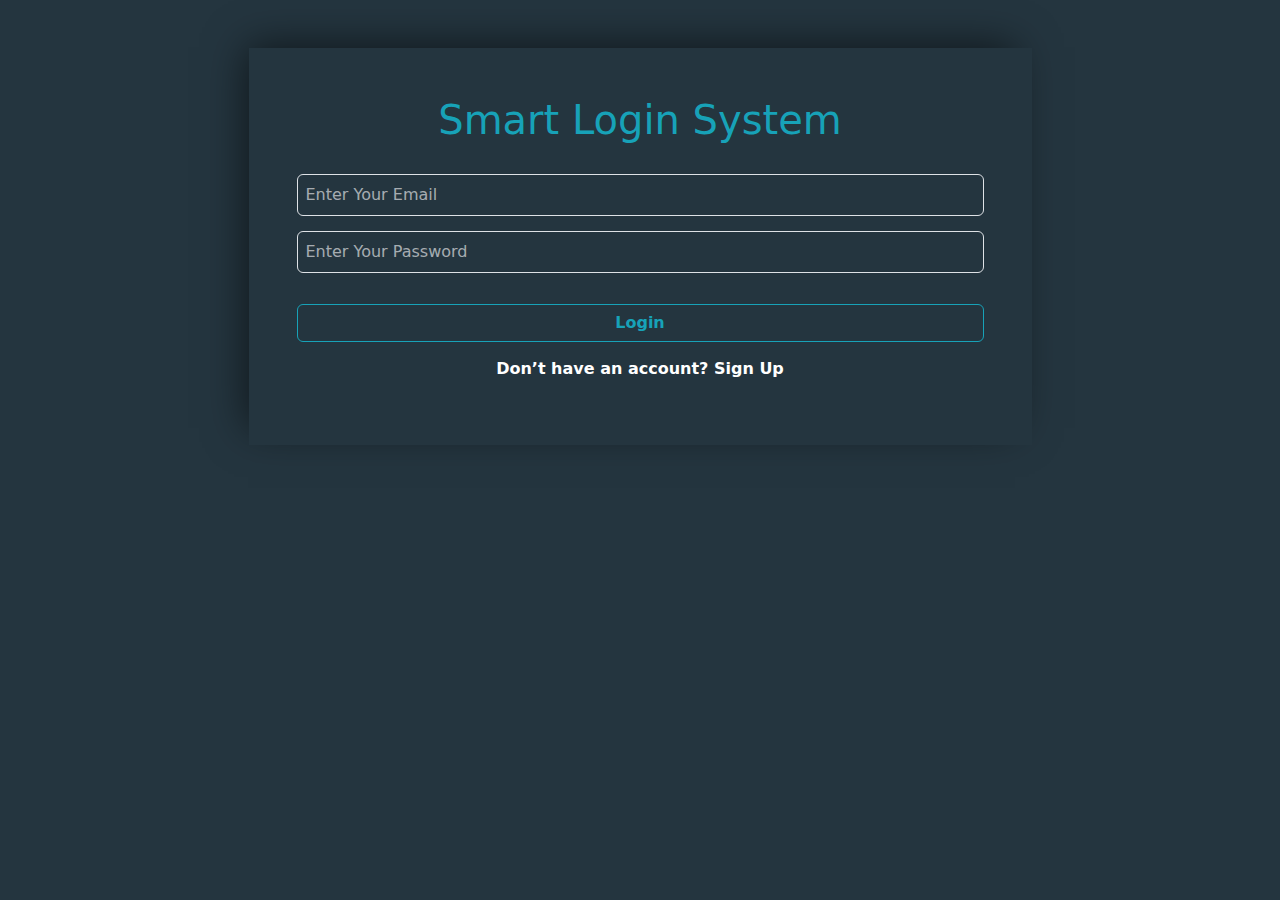
<file: index.html>
<!DOCTYPE html>
<html lang="en">
<head>
    <meta charset="UTF-8">
    <meta http-equiv="X-UA-Compatible" content="IE=edge">
    <meta name="viewport" content="width=device-width, initial-scale=1.0">
    <title>Login</title>
    <link rel="stylesheet" href="style/all.min.css">
    <link rel="stylesheet" href="style/bootstrap.min.css">
    <link rel="stylesheet" href="style/style.css">

    
</head>
<body>
  
    <section id="login" class="login">
    <div class="container p-5">
   
        <div class="box w-75 text-center mx-auto p-5">
           

                <h1>Smart Login System</h1>
                <input type="text" name="useracc" id="userAcc" class="form-control" placeholder="Enter Your Email">
                <input type="password" name="userpass" id="userPass" class="form-control" placeholder="Enter Your Password">
                <p id="error"> </p>
                <button id="accSign" class="btn">Login</button>
                <p>Don’t have an account? <a href="sign.html">Sign Up</a></p>
                <button id="signUp" class="btn d-none">Sign Up</button>
            
        </div>
                 
    </div>
    </section>

    <script src="js/bootstrap.bundle.min.js"></script>
    <script src="js/script.js"></script>
</body>
</html>
</file>
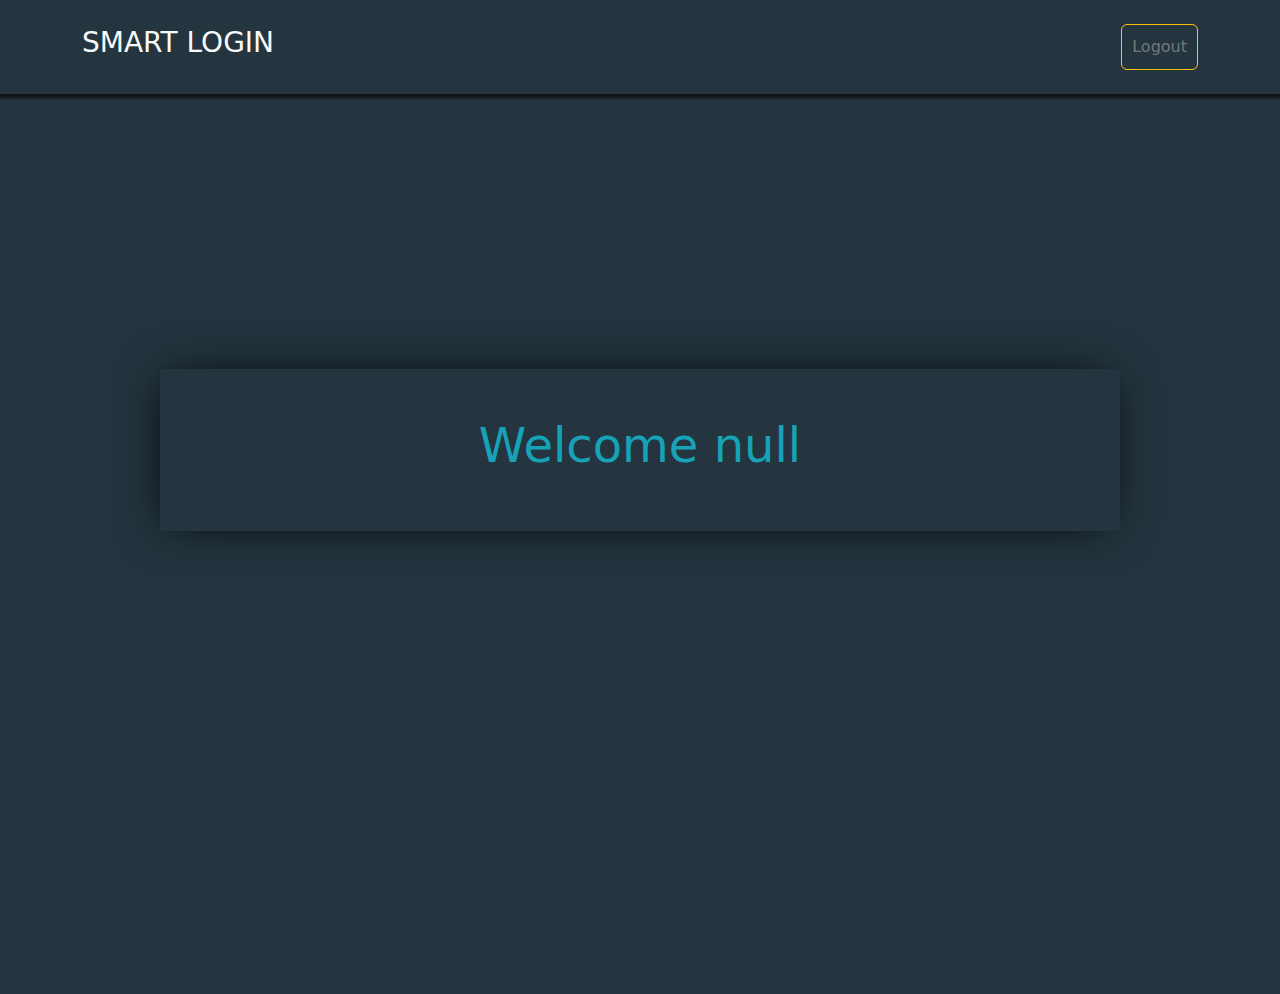
<file: home.html>
<!DOCTYPE html>
<html lang="en">
<head>
    <meta charset="UTF-8">
    <meta http-equiv="X-UA-Compatible" content="IE=edge">
    <meta name="viewport" content="width=device-width, initial-scale=1.0">
    <title>Login</title>
    <link rel="stylesheet" href="style/all.min.css">
    <link rel="stylesheet" href="style/bootstrap.min.css">
    <link rel="stylesheet" href="style/style.css">

    
</head>
<body style="background-color: #24353F;">
    <nav class="nav-home py-4">
        <div class="container d-flex justify-content-between align-items-center">

            <a class="logo h3 text-light" href="#">SMART LOGIN</a>
            <a id="logOut" class="logout rounded" href="#">Logout</a>
        </div>
    </nav>
    <section id="home" class="home">
 <div class="container">
  <div class="content w-75 text-center p-5">
    <h1 id="homeMsg" class="display-5"></h1>
  </div>
 </div>
    </section>

    <script src="js/bootstrap.bundle.min.js"></script>
    
    <!-- <script src="js/script.js"></script> -->
    <script src="js/sign.js"></script>
</body>
</html>
</file>
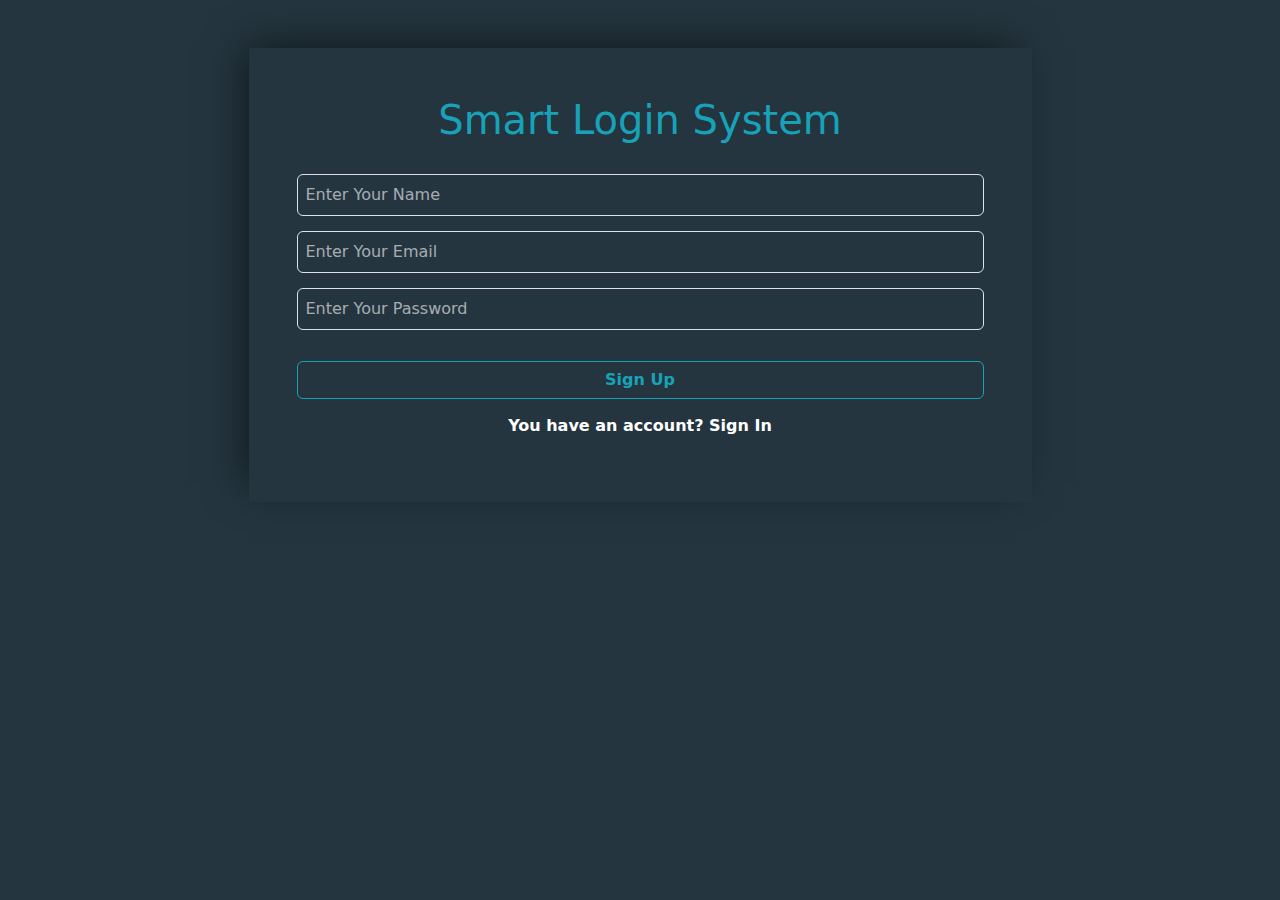
<file: sign.html>
<!DOCTYPE html>
<html lang="en">
<head>
    <meta charset="UTF-8">
    <meta http-equiv="X-UA-Compatible" content="IE=edge">
    <meta name="viewport" content="width=device-width, initial-scale=1.0">
    <title>Login</title>
    <link rel="stylesheet" href="style/all.min.css">
    <link rel="stylesheet" href="style/bootstrap.min.css">
    <link rel="stylesheet" href="style/style.css">

    
</head>
<body>
  
    <section id="login" class="login">
    <div class="container p-5">
   
        <div class="box w-75 text-center mx-auto p-5">
           

                <h1>Smart Login System</h1>
                <input type="text" name="username" id="userName" class="form-control" placeholder="Enter Your Name">
                <input type="email" name="signemail" id="signEmail" class="form-control" placeholder="Enter Your Email">

                <input type="password" name="signpassword" id="signPassword" class="form-control" placeholder="Enter Your Password">
                <p id="error"></p>
                <button id="signUp" class="btn">Sign Up</button>
                <p>You have an account? <a href="index.html">Sign In</a></p>
                <button id="accSign" class="d-none">Login</button>

            
        </div>
                 
    </div>
    </section>

    <script src="js/bootstrap.bundle.min.js"></script>
    <script src="js/script.js"></script>
</body>
</html>
</file>
<file: style/style.css>
:root {
 --mainColor:#24353F;
 --textColor:#17A2B8;
}
a{
    text-decoration: none;
}
#login {
    background-color: var(--mainColor);
    height: 100vh;
}
.box {
    background-color:  var(--mainColor);
    box-shadow: -9px -9px 40px -8px rgba(0, 0, 0, .6);
}
.box h1 {
    color:var(--textColor);
    margin-bottom: 30px;
}
.box input {
    background-color: var(--mainColor);
    padding: 8px;
    margin:15px 0;
    color:#fff
}
.box input:focus {
    background-color:  var(--mainColor);
    box-shadow: none;
    color:#fff
}
.box input::placeholder {
    color:rgba(255, 255, 255, .6)
}
.box button {
    width: 100%;
    border: 1px solid var(--textColor);
    font-weight: bold;
    color:var(--textColor);
    margin: 15px 0;
}
.box button:hover {
    background-color: var(--textColor);
    color:#fff
}
.box p {
    color:#fff;
    font-weight: 600;
}
.box p a {
    text-decoration: none;
    color:#fff
}

/*! Home Page  */
#home {
    /* background-color: var(--mainColor); */
    height: 100vh;
}
 .logout {
    border: 1px solid #FFC107;
    padding:10px ;
    color:#777;

}
.nav-home {
    background-color: var(--mainColor);

    box-shadow: 0px 1px 3px 3px rgba(0, 0, 0,.6)
}
.home .content {
    color:#17A2B8;
    position: absolute;
    top:50%;
    left: 50%;
    transform: translate(-50%,-50%);
    -webkit-transform: translate(-50%,-50%);
    -moz-transform: translate(-50%,-50%);
    -ms-transform: translate(-50%,-50%);
    -o-transform: translate(-50%,-50%);
    box-shadow: -3px 0px 50px -10px black;
}
</file>
